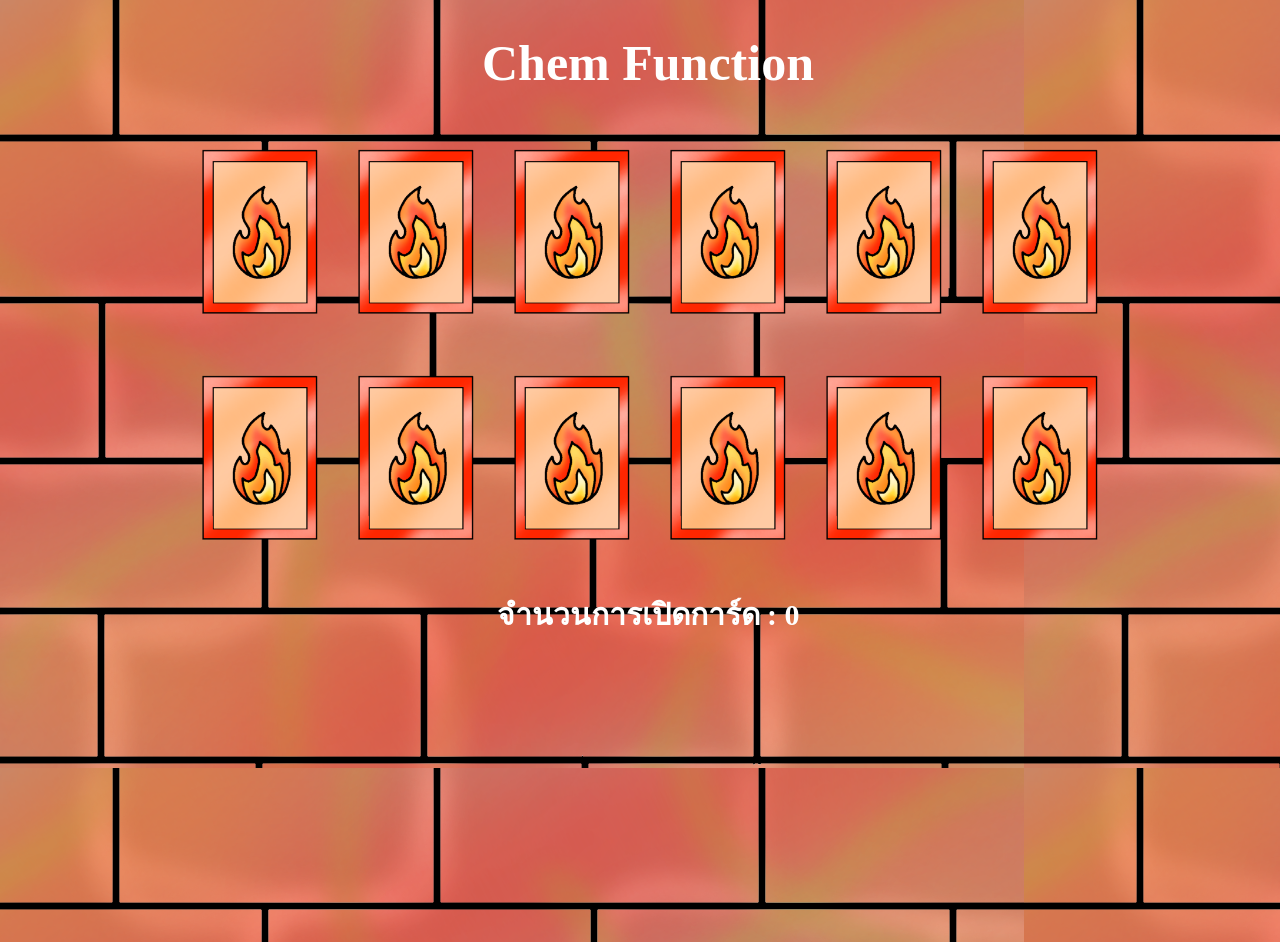
<file: index.html>
<!DOCTYPE html>
<html>
  <head>
    <meta charset="utf-8">
    <meta name="viewport" content="width=device-width, initial-scale=0.6">
    <title>Chem Function</title>
    <link rel="stylesheet" type="text/css" href="style.css">
  </head>
  <body>
    <h1>Chem Function</h1>
    <div class="grid-container">
    </div>
    <p>จำนวนการเปิดการ์ด : <span class="score"></span></p>
    <script src="index.js"></script>
    <audio id="flipSound">
      <source src="flip.mp4" type="audio/mpeg">
    </audio>
    <audio id="winSound">
      <source src="win.mp3" type="audio/mpeg">
    </audio>
    <audio id="overSound">
      <source src="over.mp3" type="audio/mpeg">
    </audio>
  </body>
</html>
</file>
<file: style.css>
body {
    min-height: 100vh;
    min-width: 100vw;
    background-image: url(bg.png);
    color: white;
  }
  
  h1 {
      text-align: center;
      font-weight: 700;
      font-size: 50px;
  }
  
  p {
      text-align: center;
      font-size: 30px;
      font-weight: bold;
  }
  
  .actions {
      display: flex;
      justify-content: center;
  }
  
  .actions button {
      padding: 8px 16px;
      font-size: 30px;
      border-radius: 10px;
      background-color: #27ae60;
      color: white;
  }
  
  .grid-container {
    display: grid;
    justify-content: center;
    grid-gap: 16px;
    grid-template-columns: repeat(3, 140px);
    grid-template-rows: repeat(2, calc(140px / 2 * 3));
  }
  
  .card {
    height: calc(140px / 2 * 3);
    width: 140px;
    border-radius: 10px;
    background-color: #ffffff00;
    position: relative;
    transform-style: preserve-3d;
    transition: all 0.5s ease-in-out;
  }
  
  .front-image {
    width: 130%;
    height: 130%;
  }
  
  .card.flipped {
    transform: rotateY(180deg);
  }
  
  .front, .back {
      backface-visibility: hidden;
      position: absolute;
      border-radius: 10px;
      top: 0;
      left: 0;
      height: 100%;
      width: 100%;
  }
  
  .card .front {
    display: flex;
    justify-content: center;
    align-items: center;
  }
  
  .card .back {
    background-image: url(back.png);
    background-position: center center;
    background-size: 145%;
    backface-visibility: hidden;
  }
  
  .card .front {
    transform: rotateY(180deg);
  }

@media screen and (min-width: 992px)
  {
    .grid-container {
        grid-template-columns: repeat(6, 140px);
    }
}
</file>
